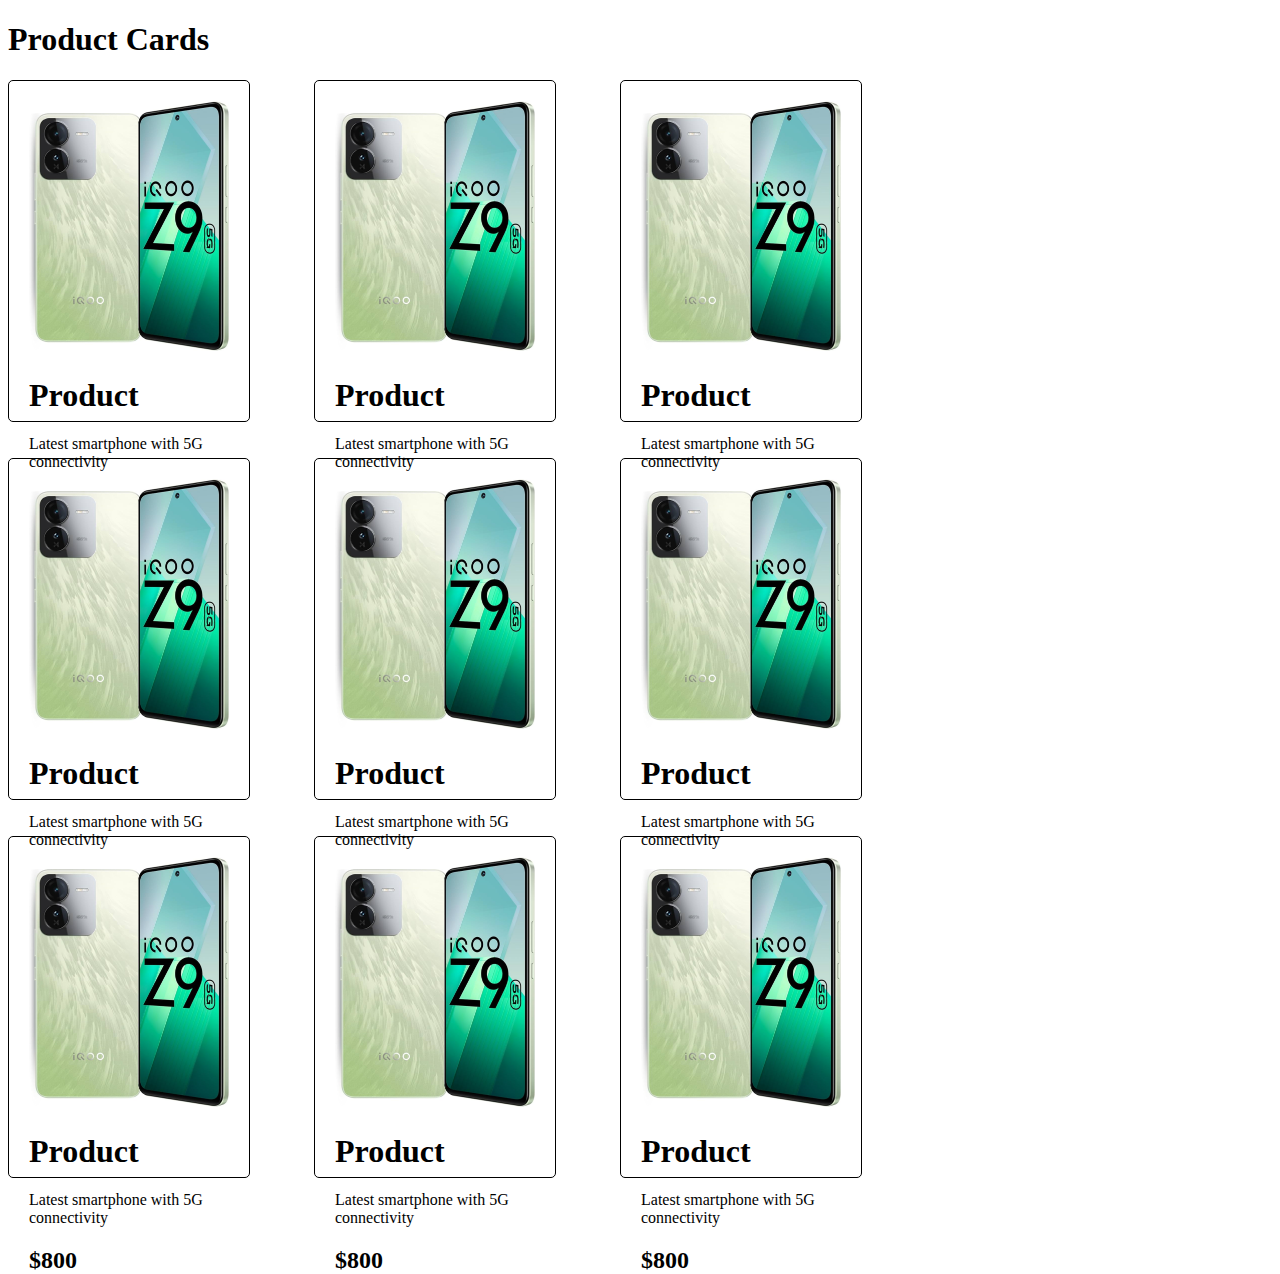
<file: cards.html>
<!DOCTYPE html>
<html lang="en">
<head>
    <meta charset="UTF-8">
    <meta name="viewport" content="width=device-width, initial-scale=1.0">
    <title>Document</title>
</head>
<body>
    <h1>Product Cards</h1>
    <div style="display: flex;">
        <div style="border: 1px solid black;padding: 20px 20px; border-radius: 5px; column-gap: 10px;width: 200px;height: 300px;">
            <img src="./61pt59LW-lL._AC_UF1000,1000_QL80_.jpg" width="200px" alt=""><br>
            <h1>Product</h1>
            <p>Latest smartphone with 5G<br> connectivity</p>
            <h2>$800</h2>
        </div><br><br>&emsp;&emsp;&emsp;&emsp;
        <div style="border: 1px solid black;padding: 20px 20px; border-radius: 5px;column-gap: 10px;width: 200px;height: 300px;">
            <img src="./61pt59LW-lL._AC_UF1000,1000_QL80_.jpg" width="200px" alt=""><br>
            <h1>Product</h1>
            <p>Latest smartphone with 5G<br> connectivity</p>
            <h2>$800</h2>
        </div><br><br>&emsp;&emsp;&emsp;&emsp;
        <div style="border: 1px solid black;padding: 20px 20px; border-radius: 5px;width: 200px;height:300px;">
            <img src="./61pt59LW-lL._AC_UF1000,1000_QL80_.jpg" width="200px" alt=""><br>
            <h1>Product</h1>
            <p>Latest smartphone with 5G<br> connectivity</p>
            <h2>$800</h2>
        </div>
    </div><br><br>
    <div style="display: flex;">
        <div style="border: 1px solid black;padding: 20px 20px; border-radius: 5px; column-gap: 10px;width: 200px;height: 300px;">
            <img src="./61pt59LW-lL._AC_UF1000,1000_QL80_.jpg" width="200px" alt=""><br>
            <h1>Product</h1>
            <p>Latest smartphone with 5G<br> connectivity</p>
            <h2>$800</h2>
        </div><br><br>&emsp;&emsp;&emsp;&emsp;
        <div style="border: 1px solid black;padding: 20px 20px; border-radius: 5px;column-gap: 10px;width: 200px;height: 300px;">
            <img src="./61pt59LW-lL._AC_UF1000,1000_QL80_.jpg" width="200px" alt=""><br>
            <h1>Product</h1>
            <p>Latest smartphone with 5G<br> connectivity</p>
            <h2>$800</h2>
        </div><br><br>&emsp;&emsp;&emsp;&emsp;
        <div style="border: 1px solid black;padding: 20px 20px; border-radius: 5px;width: 200px;height:300px;">
            <img src="./61pt59LW-lL._AC_UF1000,1000_QL80_.jpg" width="200px" alt=""><br>
            <h1>Product</h1>
            <p>Latest smartphone with 5G<br> connectivity</p>
            <h2>$800</h2>
        </div>
    </div><br><br>
    <div style="display: flex;">
        <div style="border: 1px solid black;padding: 20px 20px; border-radius: 5px; column-gap: 10px;width: 200px;height: 300px;">
            <img src="./61pt59LW-lL._AC_UF1000,1000_QL80_.jpg" width="200px" alt=""><br>
            <h1>Product</h1>
            <p>Latest smartphone with 5G<br> connectivity</p>
            <h2>$800</h2>
        </div><br><br>&emsp;&emsp;&emsp;&emsp;
        <div style="border: 1px solid black;padding: 20px 20px; border-radius: 5px;column-gap: 10px;width: 200px;height: 300px;">
            <img src="./61pt59LW-lL._AC_UF1000,1000_QL80_.jpg" width="200px" alt=""><br>
            <h1>Product</h1>
            <p>Latest smartphone with 5G<br> connectivity</p>
            <h2>$800</h2>
        </div><br><br>&emsp;&emsp;&emsp;&emsp;
        <div style="border: 1px solid black;padding: 20px 20px; border-radius: 5px;width: 200px;height:300px;">
            <img src="./61pt59LW-lL._AC_UF1000,1000_QL80_.jpg" width="200px" alt=""><br>
            <h1>Product</h1>
            <p>Latest smartphone with 5G<br> connectivity</p>
            <h2>$800</h2>
        </div>
    </div>
</body>
</html>
</file>
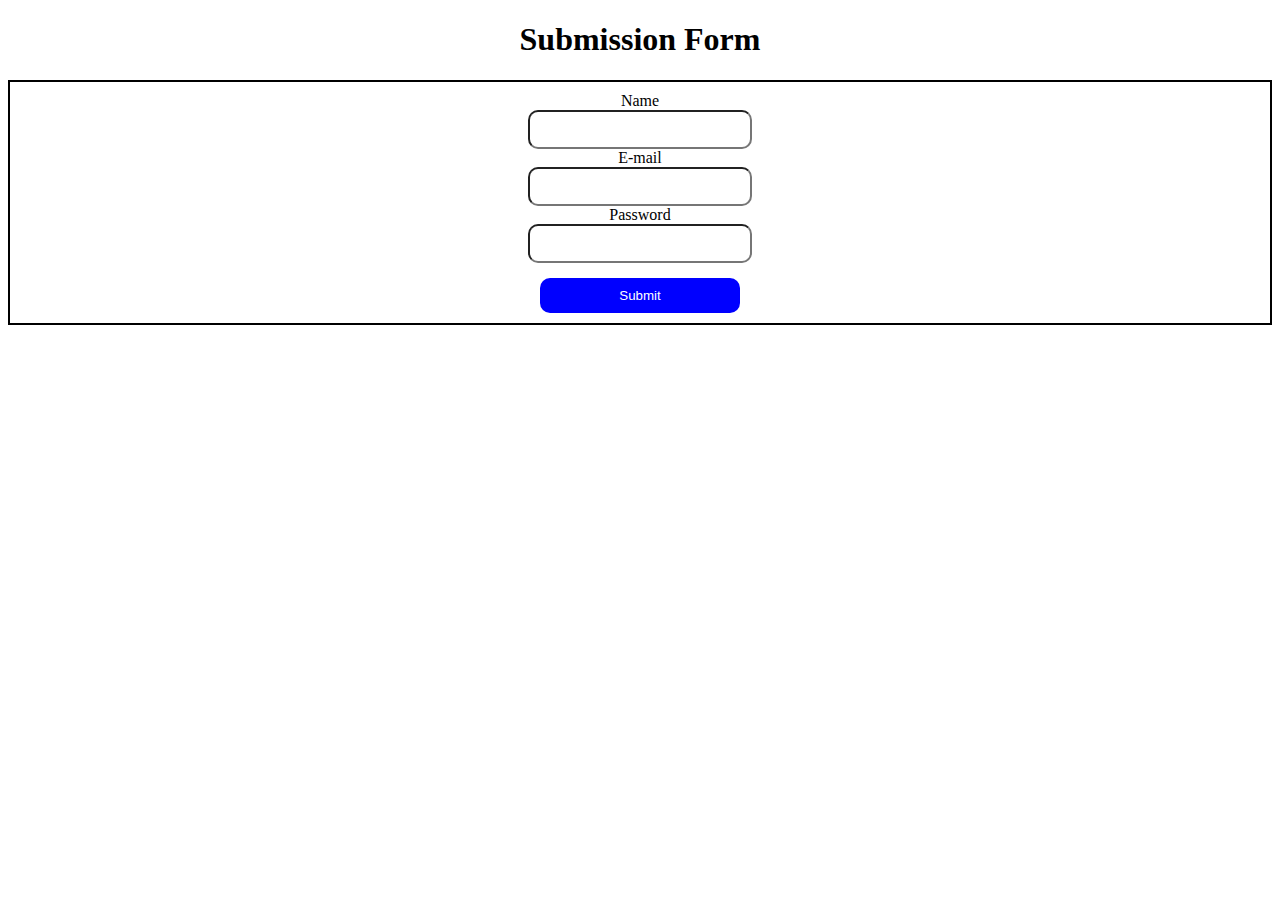
<file: forms.html>
<!DOCTYPE html>
<html lang="en">
<head>
    <meta charset="UTF-8">
    <meta name="viewport" content="width=device-width, initial-scale=1.0">
    <title>Document</title>
</head>
<body>
    <h1 style="text-align: center;">Submission Form</h1>
    <form action="" style="border: 2px solid black; text-align: center; padding: 10px;">
        <label for="">Name</label><br>
        <input type="text" style="padding: 10px; width: 200px; border-radius: 10px; " required><br>
        <label for="">E-mail</label><br>
        <input type="email" style="padding: 10px; width: 200px; border-radius: 10px;" required><br>
        <label for="">Password</label><br>
        <input type="password" style="padding: 10px; width: 200px; border-radius: 10px;" required><br>
        <button style="background-color: blue;color: white; padding: 10px; width: 200px; margin-top: 15px;border-radius: 10px; border: none;">Submit</button><br>
    </form>
</body>
</html>
</file>
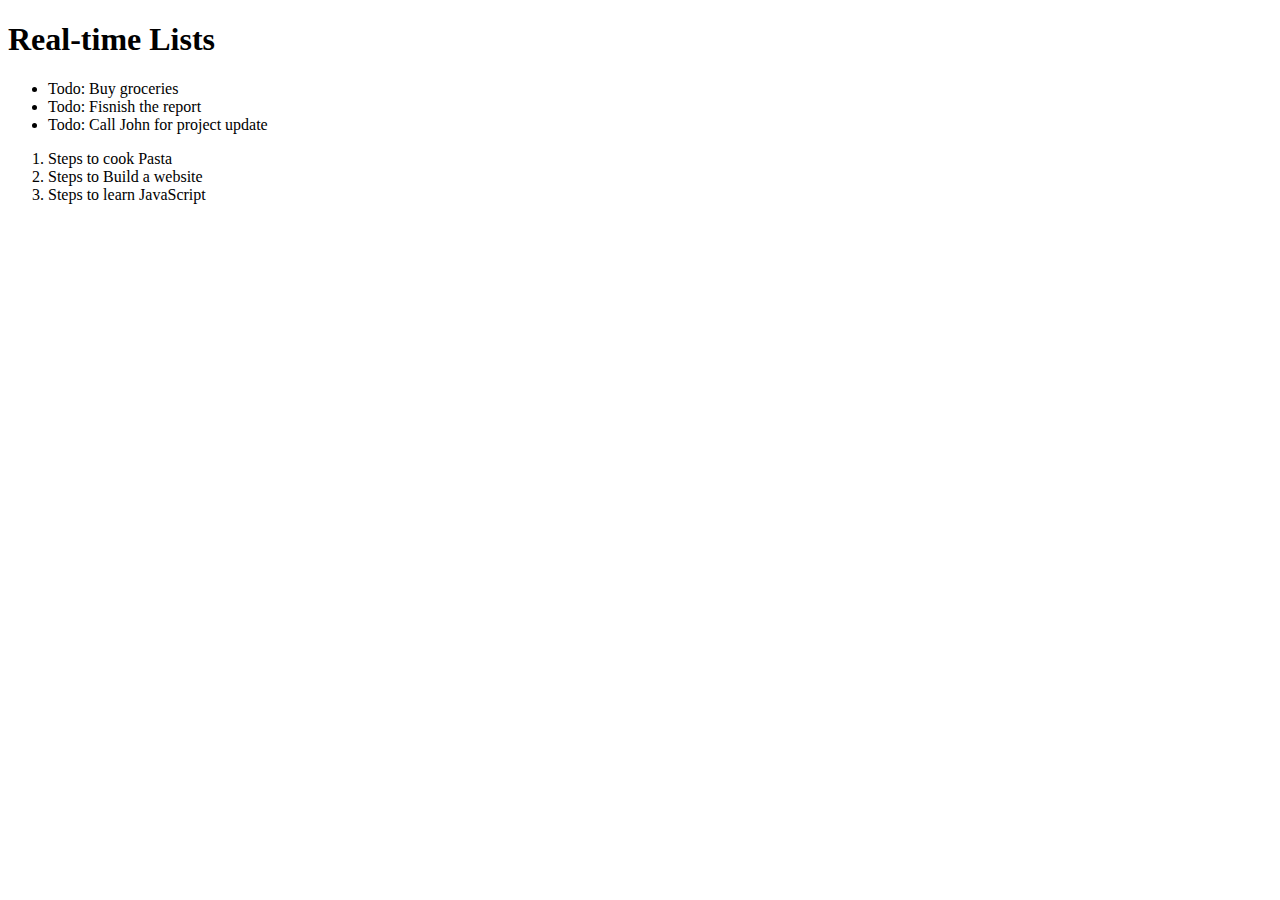
<file: lists.html>
<!DOCTYPE html>
<html lang="en">
<head>
    <meta charset="UTF-8">
    <meta name="viewport" content="width=device-width, initial-scale=1.0">
    <title>Document</title>
</head>
<body>
    <h1>Real-time Lists</h1>
    <ul>
        <li>Todo: Buy groceries</li>
        <li>Todo: Fisnish the report</li>
        <li>Todo: Call John for project update</li>
    </ul>
    <ol>
        <li>Steps to cook Pasta</li>
        <li>Steps to Build a website</li>
        <li>Steps to learn JavaScript</li>
    </ol>
</body>
</html>
</file>
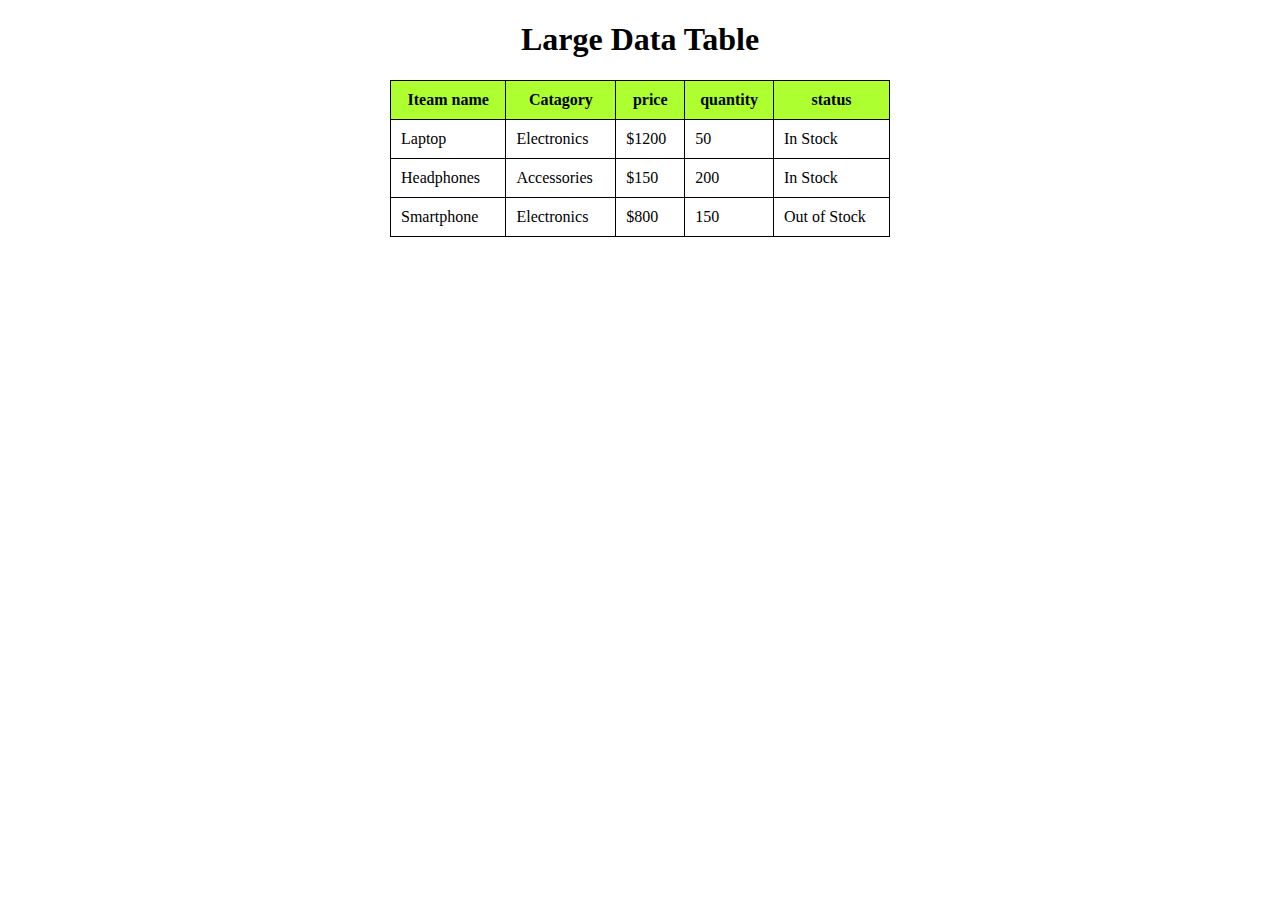
<file: table.html>
<!DOCTYPE html>
<html lang="en">
<head>
    <meta charset="UTF-8">
    <meta name="viewport" content="width=device-width, initial-scale=1.0">
    <title>Document</title>
    <style>
        table {
  border: 1px solid black;
  width: 500px;
  border-collapse: collapse;
}
th{
    background-color:greenyellow;
}
th, td {
  border: 1px solid black;
  padding: 10px;
}
    </style>
</head>
<body>
    <h1 style="text-align: center;">Large Data Table</h1>

    <div style="display: flex;justify-content: center;align-items: center;height: 100px;margin-top: 50px;">
        <table>
            <thead>
                <tr> 
                    <th>Iteam name</th>
                    <th>Catagory</th>
                    <th>price</th>
                    <th>quantity</th>
                    <th>status</th>
                </tr>
            </thead>
            <tbody>
                <tr>
                    <td>Laptop</td>
                    <td>Electronics</td>
                    <td>$1200</td>
                    <td>50</td>
                    <td>In Stock</td>
                </tr>
                <tr>
                    <td>Headphones</td>
                    <td>Accessories</td>
                    <td>$150</td>
                    <td>200</td>
                    <td>In Stock</td>
                </tr>
                <tr>
                    <td>Smartphone</td>
                    <td>Electronics</td>
                    <td>$800</td>
                    <td>150</td>
                    <td>Out of Stock</td>
                </tr> 
            </tbody>
        </table>
    </div>
</body>
</html>
</file>
